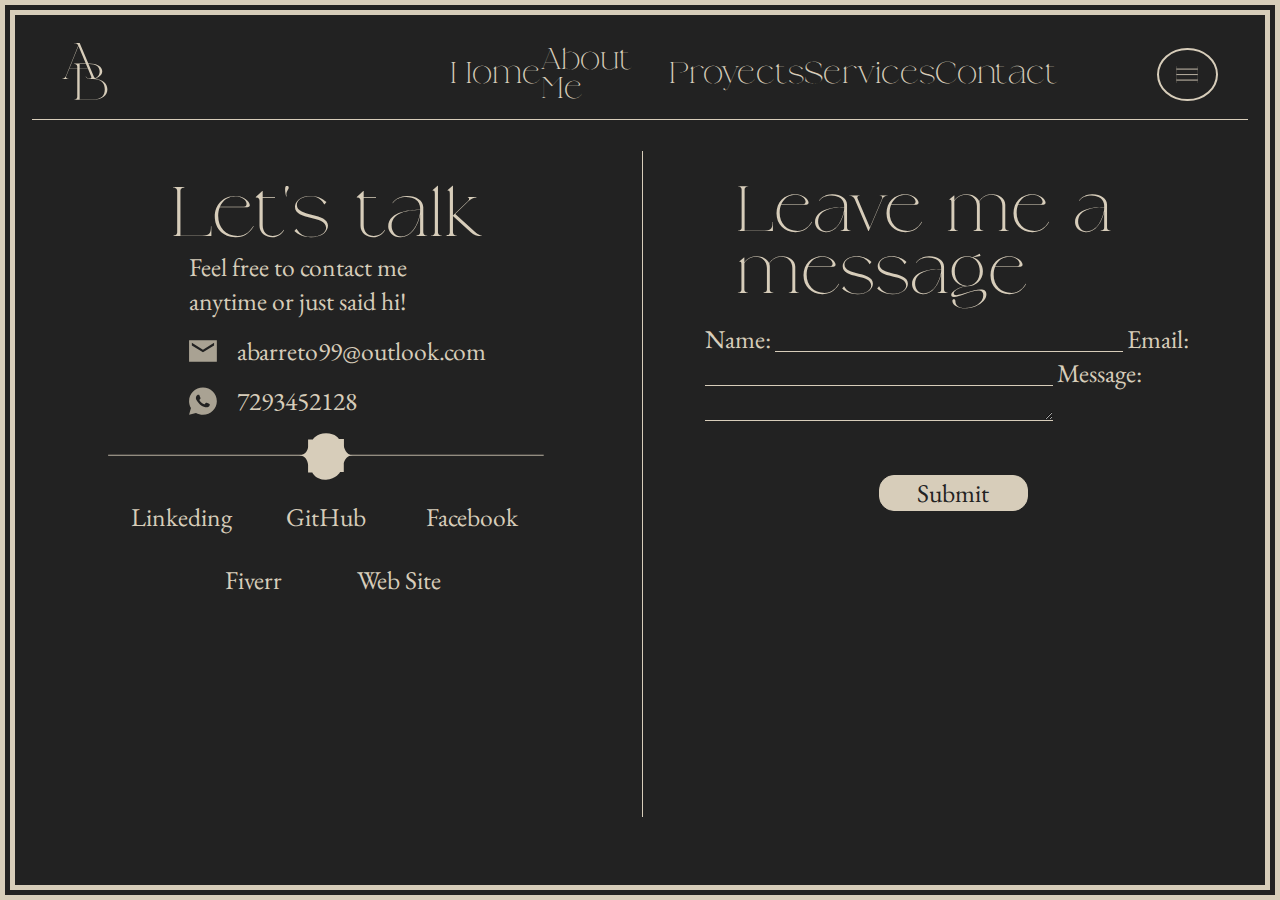
<file: contact.html>
<!DOCTYPE html>
<html lang="en">
<head>
    <meta charset="UTF-8">
    <meta name="viewport" content="width=device-width, initial-scale=1.0">
    <title>Document</title>
    <link rel="stylesheet" href="css/header.css" />
    <link rel="stylesheet" href="css/contact.css" />
</head>
<body id="contact">
    <div class="spacer"></div>
    <header class="header">
      <img class="headerLogo" src="./public/Logo.svg" alt="Antonio Barreto" />
      <div class="headerNav">
        <a class="h3" href="/Users/abarr/Documents/Proyectos/Portafolio/index.html">Home</a>
        <a class="h3" href="/Users/abarr/Documents/Proyectos/Portafolio/aboutMe.html">About Me</a>
        <a class="h3" href="/Users/abarr/Documents/Proyectos/Portafolio/proyects.html">Proyects</a>
        <a class="h3" href="/Users/abarr/Documents/Proyectos/Portafolio/services.html">Services</a>
        <a class="h3" href="/Users/abarr/Documents/Proyectos/Portafolio/contact.html">Contact</a>
      </div>
      <div class="headerBurger">
        <img src="./public/Line.svg" />
        <img src="./public/Line.svg" />
        <img src="./public/Line.svg" />
      </div>
    </header>
    <main id="contactMain">
        <section id="contactMainInfo">
            <h4>Let's talk</h4>
            <p id="contactMainInfoMessage">Feel free to contact me anytime or just said hi!</p>
            <div><img src="./public/Letter.svg" alt="Mail"><p>abarreto99@outlook.com</p></div>
            <div><img src="./public/Whatsapp.svg" alt="Whatsapp"><p>7293452128</p></div>
            <img src="./public/Divider.svg" id="divider">
            <ul>
                <li>Linkeding</li>
                <li>GitHub</li>
                <li>Facebook</li>
                <li>Fiverr</li>
                <li>Web Site</li>
            </ul>
        </section>
        <section id="contactMianForm">
          <h4>Leave me a message</h4>
          <form>
              <label for="contactName">Name:</label>
              <input type="text" id="contactName" class="contactMianFormInput">
              <label for="contactEmail">Email:</label>
              <input type="mail" id="contactEmail" class="contactMianFormInput">
              <label for="contactMessage">Message:</label>
              <textarea type="text" id="contactMessage" class="contactMianFormInput"></textarea>
              <input type="submit" class="contactMianFormSubmit">
          </form>
      </section>
    </main>
      
    <nav id="nav">
      <div class="header">
          <img class="headerLogo" src="./public/Logo.svg" alt="Antonio Barreto" />
          <h4>Navigate</h4>
          <div id="one" class="headerBurger">
            <img src="./public/Line.svg" />
            <img src="./public/Line.svg" />
            <img src="./public/Line.svg" />
          </div>
      </div>
      <div id="navBody">
          <a href="/Users/abarr/Documents/Proyectos/Portafolio/aboutMe.html" class="navBodyItems">
              <img src="./public/Aboutme.svg" alt="About Me" class="navBodyFrame"/>
              <img src="./public/Bear.svg" class="navBodyItem" />
              <p class="navBodyParagraph">About Me</p>
          </a>
          <a href="/Users/abarr/Documents/Proyectos/Portafolio/services.html" class="navBodyItems">
              <img src="./public/Turntable.svg" alt="Services" class="navBodyFrame"/>
              <img src="./public/Services.svg" class="navBodyItem" />
              <p class="navBodyParagraph">Services</p>
          </a>
          <a href="/Users/abarr/Documents/Proyectos/Portafolio/contact.html" class="navBodyItems">
              <img src="./public/Home.svg" alt="Home" class="navBodyFrame" />
              <img src="./public/Name.svg" class="navBodyItem" />
              <p class="navBodyParagraph">Home</p>
          </a>
          <a href="/Users/abarr/Documents/Proyectos/Portafolio/proyects.html" class="navBodyItems">
              <img src="./public/Projects.svg" alt="" class="navBodyFrame" />
              <img src="./public/Battery.svg" alt="" class="navBodyItem" />
              <p class="navBodyParagraph">Projects</p>
          </a>
      </div>
    </nav>
</body>
  <script src="./js/example.js"></script>
</html>
</file>
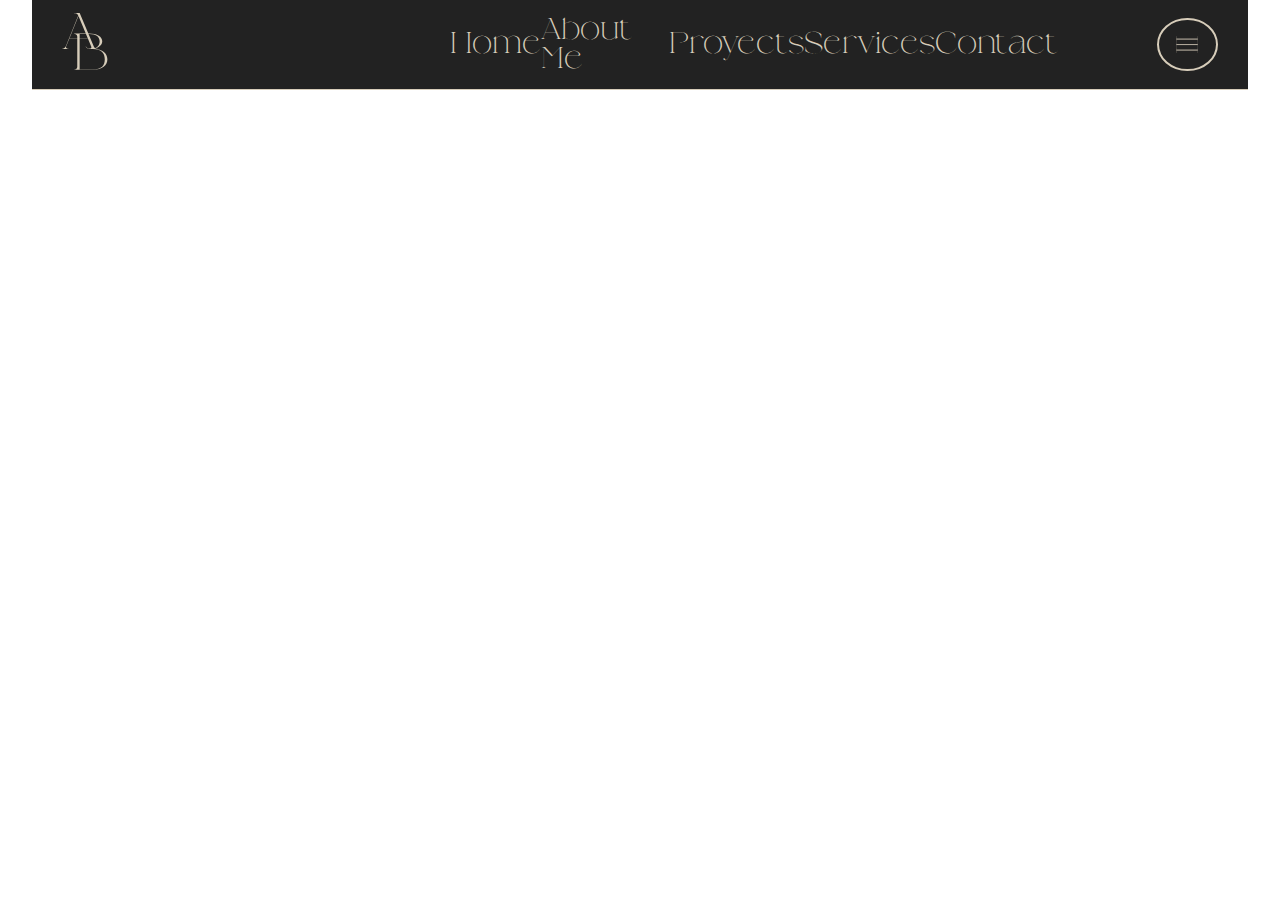
<file: Example.html>
<!DOCTYPE html>
<html lang="en">
<head>
    <meta charset="UTF-8">
    <meta name="viewport" content="width=device-width, initial-scale=1.0">
    <title>Document</title>
    <link rel="stylesheet" href="./css/header.css">
</head>
<body>
    <header class="header">
        <img class="headerLogo" src="./public/Logo.svg" alt="Antonio Barreto" />
        <div class="headerNav">
          <a class="h3" href="/Users/abarr/Documents/Proyectos/Portafolio/index.html">Home</a>
          <a class="h3" href="/Users/abarr/Documents/Proyectos/Portafolio/aboutMe.html">About Me</a>
          <a class="h3" href="/Users/abarr/Documents/Proyectos/Portafolio/proyects.html">Proyects</a>
          <a class="h3" href="/Users/abarr/Documents/Proyectos/Portafolio/services.html">Services</a>
          <a class="h3" href="/Users/abarr/Documents/Proyectos/Portafolio/contact.html">Contact</a>
        </div>
        <div class="headerBurger">
          <img src="./public/Line.svg" />
          <img src="./public/Line.svg" />
          <img src="./public/Line.svg" />
        </div>
    </header>
    
    <nav id="nav">
        <div class="header">
            <img class="headerLogo" src="./public/Logo.svg" alt="Antonio Barreto" />
            <h4>Navigate</h4>
            <div id="one" class="headerBurger">
              <img src="./public/Line.svg" />
              <img src="./public/Line.svg" />
              <img src="./public/Line.svg" />
            </div>
        </div>
        <div id="navBody">
            <a href="/Users/abarr/Documents/Proyectos/Portafolio/aboutMe.html" class="navBodyItems">
                <img src="./public/Aboutme.svg" alt="About Me" class="navBodyFrame"/>
                <img src="./public/Bear.svg" class="navBodyItem" />
                <p class="navBodyParagraph">About Me</p>
            </a>
            <a href="/Users/abarr/Documents/Proyectos/Portafolio/services.html" class="navBodyItems">
                <img src="./public/Turntable.svg" alt="Services" class="navBodyFrame"/>
                <img src="./public/Services.svg" class="navBodyItem" />
                <p class="navBodyParagraph">Services</p>
            </a>
            <a href="/Users/abarr/Documents/Proyectos/Portafolio/contact.html" class="navBodyItems">
                <img src="./public/Home.svg" alt="Home" class="navBodyFrame" />
                <img src="./public/Name.svg" class="navBodyItem" />
                <p class="navBodyParagraph">Home</p>
            </a>
            <a href="/Users/abarr/Documents/Proyectos/Portafolio/proyects.html" class="navBodyItems">
                <img src="./public/Projects.svg" alt="" class="navBodyFrame" />
                <img src="./public/Battery.svg" alt="" class="navBodyItem" />
                <p class="navBodyParagraph">Projects</p>
            </a>
        </div>
    </nav>
</body>
    <script src="./js/example.js"></script>
</html>
</file>
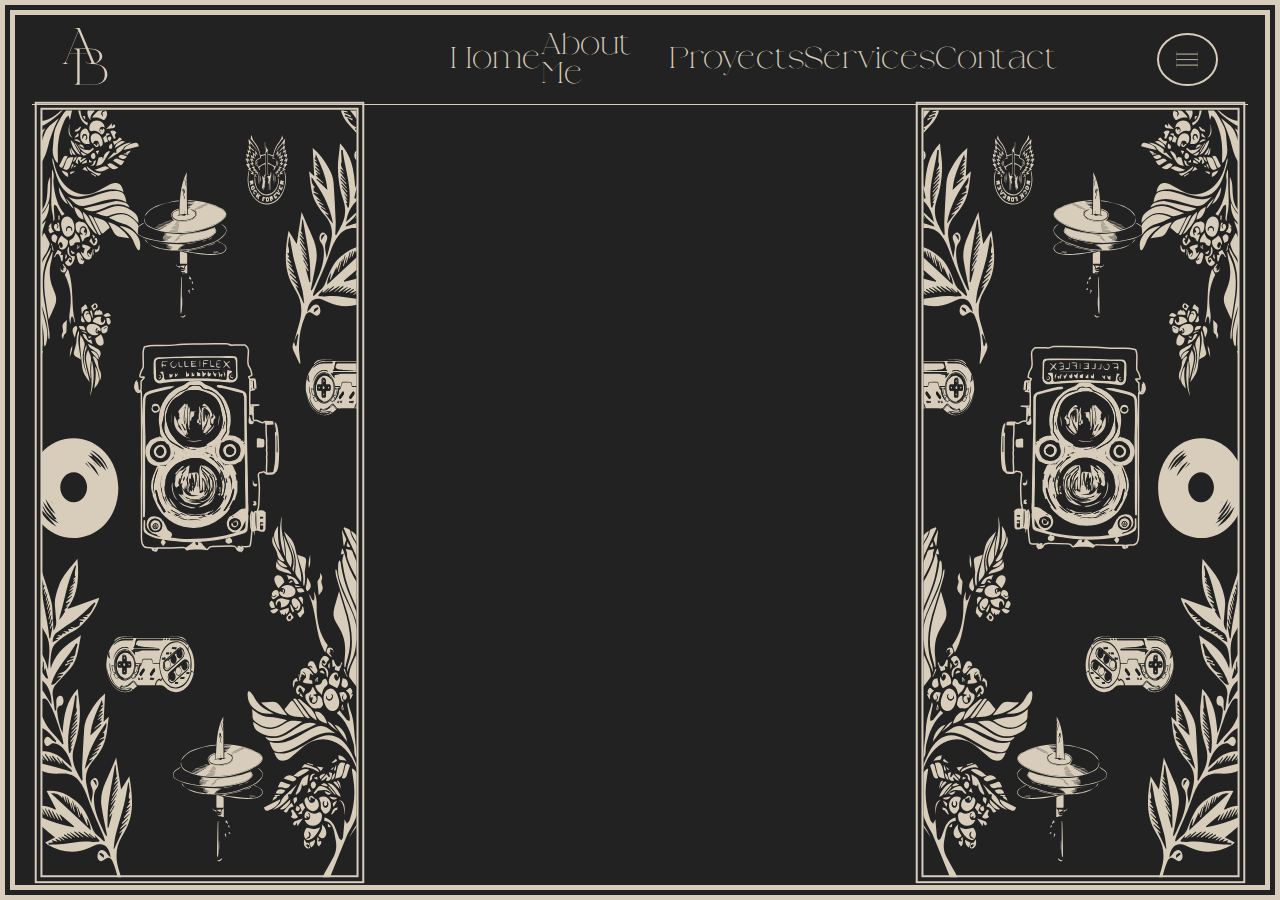
<file: proyects.html>
<!DOCTYPE html>
<html lang="en">
<head>
    <meta charset="UTF-8">
    <meta name="viewport" content="width=device-width, initial-scale=1.0">
    <title>Document</title>
    <link rel="stylesheet" href="css/header.css" />
    <link rel="stylesheet" href="css/proyects.css" />
</head>
<body id="proyects">
  <header class="header">
    <img class="headerLogo" src="./public/Logo.svg" alt="Antonio Barreto" />
    <div class="headerNav">
      <a class="h3" href="/Users/abarr/Documents/Proyectos/Portafolio/index.html">Home</a>
      <a class="h3" href="/Users/abarr/Documents/Proyectos/Portafolio/aboutMe.html">About Me</a>
      <a class="h3" href="/Users/abarr/Documents/Proyectos/Portafolio/proyects.html">Proyects</a>
      <a class="h3" href="/Users/abarr/Documents/Proyectos/Portafolio/services.html">Services</a>
      <a class="h3" href="/Users/abarr/Documents/Proyectos/Portafolio/contact.html">Contact</a>
    </div>
    <div class="headerBurger">
      <img src="./public/Line.svg" />
      <img src="./public/Line.svg" />
      <img src="./public/Line.svg" />
    </div>
  </header>
    <main id="proyectsBody">
        <aside><img src="./public/marginLeft.svg" alt=""></aside>
        <section id="proyectsBodyMain">
            <div></div>
            <div></div>
            <div></div>
            <div></div>
            <div></div>
        </section>
        <aside><img src="./public/marginRight.svg" alt=""></aside>
    </main>
    <nav id="nav">
      <div class="header">
          <img class="headerLogo" src="./public/Logo.svg" alt="Antonio Barreto" />
          <h4>Navigate</h4>
          <div id="one" class="headerBurger">
            <img src="./public/Line.svg" />
            <img src="./public/Line.svg" />
            <img src="./public/Line.svg" />
          </div>
      </div>
      <div id="navBody">
          <a href="/Users/abarr/Documents/Proyectos/Portafolio/aboutMe.html" class="navBodyItems">
              <img src="./public/Aboutme.svg" alt="About Me" class="navBodyFrame"/>
              <img src="./public/Bear.svg" class="navBodyItem" />
              <p class="navBodyParagraph">About Me</p>
          </a>
          <a href="/Users/abarr/Documents/Proyectos/Portafolio/services.html" class="navBodyItems">
              <img src="./public/Turntable.svg" alt="Services" class="navBodyFrame"/>
              <img src="./public/Services.svg" class="navBodyItem" />
              <p class="navBodyParagraph">Services</p>
          </a>
          <a href="/Users/abarr/Documents/Proyectos/Portafolio/contact.html" class="navBodyItems">
              <img src="./public/Home.svg" alt="Home" class="navBodyFrame" />
              <img src="./public/Name.svg" class="navBodyItem" />
              <p class="navBodyParagraph">Home</p>
          </a>
          <a href="/Users/abarr/Documents/Proyectos/Portafolio/proyects.html" class="navBodyItems">
              <img src="./public/Projects.svg" alt="" class="navBodyFrame" />
              <img src="./public/Battery.svg" alt="" class="navBodyItem" />
              <p class="navBodyParagraph">Projects</p>
          </a>
      </div>
    </nav>
    <footer>

    </footer>
</body>
  <script src="./js/example.js"></script>
</html>
</file>
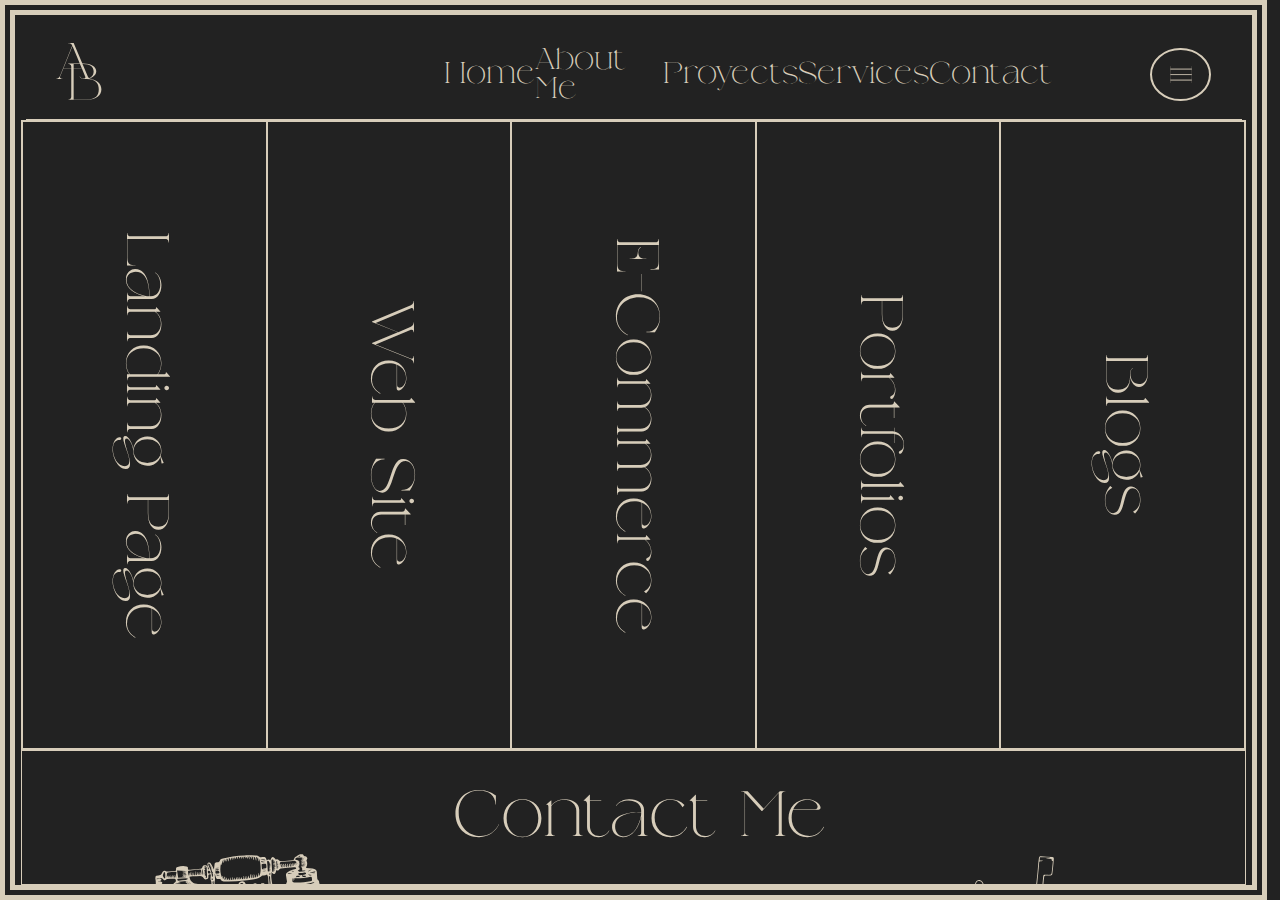
<file: services.html>
<!DOCTYPE html>
<html lang="en">
  <head>
    <meta charset="UTF-8" />
    <meta name="viewport" content="width=device-width, initial-scale=1.0" />
    <title>Document</title>
    <link rel="stylesheet" href="css/header.css" />
    <link rel="stylesheet" href="css/services.css" />
  </head>
  <body id="services">
    <div class="spacer"></div>
    <header class="header">
      <img class="headerLogo" src="./public/Logo.svg" alt="Antonio Barreto" />
      <div class="headerNav">
        <a class="h3" href="/Users/abarr/Documents/Proyectos/Portafolio/index.html">Home</a>
        <a class="h3" href="/Users/abarr/Documents/Proyectos/Portafolio/aboutMe.html">About Me</a>
        <a class="h3" href="/Users/abarr/Documents/Proyectos/Portafolio/proyects.html">Proyects</a>
        <a class="h3" href="/Users/abarr/Documents/Proyectos/Portafolio/services.html">Services</a>
        <a class="h3" href="/Users/abarr/Documents/Proyectos/Portafolio/contact.html">Contact</a>
      </div>
      <div class="headerBurger">
        <img src="./public/Line.svg" />
        <img src="./public/Line.svg" />
        <img src="./public/Line.svg" />
      </div>
    </header>
    <section id="servicesBody">
        <div class="service">Landing Page</div>
        <div class="service">Web Site</div>
        <div class="service">E-Commerce</div>
        <div class="service">Portfolios</div>
        <div class="service">Blogs</div>
    </section>
    <footer id="servicesFooter">
        <img src="./public/Phone.svg">
        <p>Contact Me</p>
        <img src="./public/Mailbox.svg">
    </footer>


    <nav id="nav">
      <div class="header">
          <img class="headerLogo" src="./public/Logo.svg" alt="Antonio Barreto" />
          <h4>Navigate</h4>
          <div id="one" class="headerBurger">
            <img src="./public/Line.svg" />
            <img src="./public/Line.svg" />
            <img src="./public/Line.svg" />
          </div>
      </div>
      <div id="navBody">
          <a href="/Users/abarr/Documents/Proyectos/Portafolio/aboutMe.html" class="navBodyItems">
              <img src="./public/Aboutme.svg" alt="About Me" class="navBodyFrame"/>
              <img src="./public/Bear.svg" class="navBodyItem" />
              <p class="navBodyParagraph">About Me</p>
          </a>
          <a href="/Users/abarr/Documents/Proyectos/Portafolio/services.html" class="navBodyItems">
              <img src="./public/Turntable.svg" alt="Services" class="navBodyFrame"/>
              <img src="./public/Services.svg" class="navBodyItem" />
              <p class="navBodyParagraph">Services</p>
          </a>
          <a href="/Users/abarr/Documents/Proyectos/Portafolio/contact.html" class="navBodyItems">
              <img src="./public/Home.svg" alt="Home" class="navBodyFrame" />
              <img src="./public/Name.svg" class="navBodyItem" />
              <p class="navBodyParagraph">Home</p>
          </a>
          <a href="/Users/abarr/Documents/Proyectos/Portafolio/proyects.html" class="navBodyItems">
              <img src="./public/Projects.svg" alt="" class="navBodyFrame" />
              <img src="./public/Battery.svg" alt="" class="navBodyItem" />
              <p class="navBodyParagraph">Projects</p>
          </a>
      </div>
    </nav>
  </body>
  <script src="./js/example.js"></script>
</html>
</file>
<file: css/header.css>
@font-face {
    font-family: Bergamo;
    src: url(../public/Bargemo.otf);
  }
@font-face {
    font-family:EBGaramond;
    src: url(../public/EBGaramond.ttf);
}
* {
    margin: 0;
    padding: 0;
    box-sizing: border-box;
}
.header {
    width: 95vw;
    margin: auto;
    height: 10vh;
    background: #222222;
    display: flex;
    justify-content: space-between;
    align-items: center;
    overflow: hidden;
    border-bottom: 1px solid #d7cdba;
}
.headerLogo {
    height: 80%;
    margin-left: 2.5%;
}
.headerNav {
    width: 50%;
    margin-left: 20%;
    display: flex;
    justify-content: space-around;
    align-items: center;
  }
.headerNav a {
    text-decoration: none;
    color: #d7cdba;
    font-family: "Bergamo", Times, serif;
    font-size: clamp(20px, 3vw, 30px);
}
.headerBurger {
    height: 60%;
    width: 5%;
    border: 2px solid #d7cdba;
    border-radius: 50%;
    display: flex;
    justify-content: center;
    align-items: center;
    flex-direction: column;
    padding:  5px 10px;
    margin-right: 2.5%;
    cursor: pointer;
}
.headerBurger  img{
    width: 60%;
    transition: 0.5s linear;
}
.headerBurger:hover > img:nth-child(1)  {
    transform: rotate(90deg) translate(12px, -5px);
}
.headerBurger:hover > img:nth-child(3)  {
    transform: rotate(90deg) translate(-10px, 5px);
}  

#nav {
    position: fixed;
    top: 0%;
    left: -110%;
    height: 100vh;
    width: 100vw;
    background: url('../public/Tree.svg'), #222222;
    background-repeat: no-repeat;
    background-position: 50% 90%;
    background-size: 42%;
    overflow: hidden;
    transition: 1.5s linear;
    border: 15px double #d7cdba;
    z-index: 2;
}
.header h4{
    color: #d7cdba;
    font-family: "Bergamo", Times, serif;
    font-size: clamp(30px, 5vw, 50px);
    font-weight: 100;
}
#navBody {
    height: 85%;
    width: 55%;
    margin: 1% auto 0;
    display: grid;
    grid-template-columns: repeat(3, 1fr);
    grid-template-rows: repeat(3, 1fr);
}
.navBodyItems {
    position: relative;
    display: flex;
    justify-content: center;
    align-items: center;
    height: 28vh;
    cursor: pointer;
  }
  .navBodyParagraph {
    position: absolute;
    color:#222222;
    background: #d7cdba;
    width: 60%;
    height: 75%;
    border-radius: 50%;
    z-index: 4;
    display: flex;
    justify-content: center;
    align-items: center;
    top: 12%;
    opacity: 0;
    transition: 0.5S linear;
    font-size: clamp(20px, 5vw, 35px);
    font-family: 'Bergamo';
    font-weight: 100;
}
.navBodyFrame {
    position: absolute;
    top: 0;
    left: 0;
    width: 100%;
    height: 100%;
    z-index: 5;
    transition: 1.5s linear;
}
.navBodyItems:hover > .navBodyFrame {
    transform: rotate(60deg);
   }
.navBodyItems:hover > .navBodyParagraph {
    opacity: 1;
}
.navBodyItem {
    height: 100%;
    z-index: 4;
}
.navBodyItems:nth-child(1) {
    grid-row: 1;
    grid-column: 2;
}
.navBodyItems:nth-child(2) {
    grid-row: 2;
    grid-column: 1;
}
.navBodyItems:nth-child(3) {
    grid-row: 2;
    grid-column: 3;
}
.navBodyItems:nth-child(4) {
    grid-row: 3;
    grid-column: 2;
}
@media (max-width: 1000px){
    .header {
        width: 85vw;
    }
    .headerNav {
        display: none;
      }
    .headerBurger {
        height: 50%;
        width: 20%;
    }

    #nav {
        background-position: center;
        background-size: 90%;
    }
    .header h4{
        display: none;
    }
    #navBody {
        height: 90%;
        width: 100%;
        margin: 0;
        grid-template-columns: repeat(1, 1fr);
        grid-template-rows: repeat(4, 1fr);
    }
    .navBodyItems:nth-child(1) {
        grid-row: 1;
        grid-column: 1;
    }
    .navBodyItems:nth-child(2) {
        grid-row: 2;
        grid-column: 1;
    }
    .navBodyItems:nth-child(3) {
        grid-row: 3;
        grid-column: 1;
    }
    .navBodyItems:nth-child(4) {
        grid-row: 4;
        grid-column: 1;
    }
    .navBodyItems {
        height: 20vh;

    }
    .navBodyParagraph {
        display: none;
    }
}
</file>
<file: css/contact.css>
@font-face {
    font-family: Bergamo;
    src: url(../public/Bargemo.otf);
  }
  @font-face {
    font-family:EBGaramond;
    src: url(../public/EBGaramond.ttf);
  }
*{
    margin: 0;
    padding: 0;
    box-sizing: border-box;
}
#contact {
    width: 100vw;
    height: 100vh;
    position: relative;
    background-color: #222222;
    border: 15px double #d7cdba;
}
.spacer {
    height: 15px;
}
#contactMain {
    height: 85%;
    width: 100%;
    margin: auto;
}
#contactMianForm {
    color: #d7cdba;
    height: 90%;
    width: 49.8%;
    border-left: 1px solid #d7cdba;
    display: inline-block;
    overflow: hidden;
    margin-top: 2.5%;
}
#contactMianForm h4{
    font-weight: 100;
    font-size: clamp(45px, 5vw, 80px);
    font-family: 'Bergamo';
    margin: 5% 15% 2.5%;
}
#contactMianForm form{
    width: 80%;
    margin: auto;
}
#contactMianForm form label{
    width: 20%;
    margin-bottom: 2.5%;
    text-align: center;
    font-size: clamp( 20px, 2vw, 30px);
    font-family: 'EBGaramond';
}
.contactMianFormInput{
    width: 70%;
    outline: none;
    background: none;
    border: none;
    border-bottom: 1px solid #d7cdba;
    color: #d7cdba;
    padding-left: 2.5%;
}
.contactMianFormSubmit {
    width: 30%;
    margin-left: 35%;
    margin-top: 10%;
    border-radius: 15px;
    background: #d7cdba;
    color: #222222;
    border: 1px solid #d7cdba;
    cursor: pointer;
    font-size: clamp(25px, 2vw, 30px);
    font-family: 'EBGaramond';
}
.contactMianFormSubmit:hover {
    background: #222222;
    color: #d7cdba;
}

#contactMainInfo {
    color: #d7cdba;
    height: 90%;
    width: 49.8%;
    display: inline-block;
    overflow: hidden;
    margin-top: 2.5%;
}
#contactMainInfo h4{
    font-weight: 100;
    font-size: clamp(70px, 5vw, 115px);
    font-family: 'Bergamo';
    margin: 5% 25% 0%;
}
#contactMainInfoMessage{
    font-size: clamp(25px, 2vw, 30px);
    font-family: 'EBGaramond';
    margin: 0 28% 2.5%;
    width: 40%;
}
#contactMainInfo div{
    margin: 2.5% 28%;
    display: flex;
}
#contactMainInfo div img{
    width: 10%;
    margin-right: 5%;
}
#contactMainInfo div p{
    font-size: clamp( 25px, 2vw, 30px);
    font-family: 'EBGaramond';
    margin-left: 2.5%;
}
#divider {
    width: 70%;
    margin: 0% 15% 2.5%;
}
#contactMainInfo ul {
    width: 70%;
    margin: auto;
    display: grid;
    grid-template-columns: 1fr 1fr 1fr;
    grid-template-rows: 1fr 1fr;
    font-size: clamp( 25px, 2vw, 35px);
    font-family: 'EBGaramond';
}
#contactMainInfo ul li{
    list-style: none;
    text-align: center;
}
#contactMainInfo ul li:nth-child(4){
    grid-row: 2;
    grid-column: 1/3;
    margin: 5% 0 0;
    
}
#contactMainInfo ul li:nth-child(5){
    grid-row: 2;
    grid-column: 2/4;
    margin: 5% 0 0;
}
@media (max-width: 600px){
    .spacer {
        height: 0px;
    }
    #contactMain {
        height: 90%;
        overflow-y: scroll;
    }
    #contactMianForm {
        height: 100%;
        width: 100%;
        border: none;
        display: block;
        margin-top: 0;
    }    
    #contactMianForm h4{
        margin: 15% 10% 20%;
    }
    #contactMianForm form{
        width: 90%;
    }
    #contactMianForm form label{
        margin-bottom: 15%;
    }
    .contactMianFormSubmit {
        width: 40%;
        margin-left: 50%;
        margin-top: 10%;
        border-radius: 35px;
        padding: 10px;
    }
    #contactMainInfo {
        height: 100%;
        width: 100%;
        border: none;
        display: block;
        margin-top: 0;
    }
    #contactMainInfo h4{
        margin: 15% 10% 10%;
    }
    #contactMainInfoMessage{
        margin: 0 12% 10%;
        width: 80%;
    }
    #contactMainInfo div{
        margin: 2.5% 12%;
    }
    #divider {
        margin: 10% 5% 10%;
        width: 90%;
    }
    #contactMainInfo ul {
        width: 95%;
        margin: 0;
    }
    #contactMainInfo ul li:nth-child(4){
        margin: 5% 0 0;
        
    }
    #contactMainInfo ul li:nth-child(5){
        grid-row: 2;
        grid-column: 2/4;
        margin: 5% 0 0;
    }
}
</file>
<file: css/proyects.css>
#proyects {
    background: #222222;
    border: 15px double #d7cdba;
    height: 100vh;
    width: 100vw;
}
#proyectsBody {
    height: 86.5vh;
    width: 97%;
    margin: auto;
    display: flex;
    justify-content: space-between;
    align-items: center;
}
#proyectsBodyMain {
    width: 60%;
    height: 100%;
    overflow-y: scroll;
}
::-webkit-scrollbar {
    display: none;
}
</file>
<file: css/services.css>
@font-face {
    font-family: Bergamo-Regular;
    src: url(../public/BergamoStd-Regular.otf);
  }
  @font-face {
    font-family: Bergamo-Bold;
    src: url(../public/BergamoStd-Bold.otf);
  }
* {
    margin: 0;
    padding: 0;
    box-sizing: border-box;
}
#services {
    width: 99vw;
    height: 100vh;
    overflow-x: hidden;
    position: relative;
    background-color: #222222;
    border: 15px double #d7cdba;
    z-index: 5;
}
.spacer {
    height: 15px;
}
#servicesBody {
    height: 70vh;
    width: 99%;
    margin: auto;
    border: 1px solid #d7cdba;
    display:  grid;
    grid-template-columns: 1fr 1fr 1fr 1fr 1fr;
    transition: 1s linear;
}
.service {
    height: 100%;
    border: 1px solid #d7cdba;
    cursor: pointer;
    color: #d7cdba;
    writing-mode: vertical-lr;
    display: flex;
    justify-content: center;
    align-items: center;
    font-size: clamp(40px, 5vw, 60px);
    font-family: 'Bergamo';
}
#servicesBody:has(.service:nth-child(1):hover) {
    grid-template-columns:1.4fr 0.9fr 0.9fr 0.9fr 0.9fr;
}
.service:nth-child(1):hover {
    background-image: url(../public/landing.png);
    box-sizing: 100%;
    background-repeat: no-repeat;
}
#servicesBody:has(.service:nth-child(2):hover) {
    grid-template-columns:0.9fr 1.4fr 0.9fr 0.9fr 0.9fr;
}
.service:nth-child(2):hover {
    background-image: url(../public/website.png);
    box-sizing: 100%;
    background-repeat: no-repeat;
}
#servicesBody:has(.service:nth-child(3):hover) {
    grid-template-columns:0.9fr 0.9fr 1.4fr 0.9fr 0.9fr;
}
.service:nth-child(3):hover {
    background-image: url(../public/ecommerce.png);
    box-sizing: 100%;
    background-repeat: no-repeat;
}
#servicesBody:has(.service:nth-child(4):hover) {
    grid-template-columns:0.9fr 0.9fr 0.9fr 1.4fr 0.9fr;
}
.service:nth-child(4):hover {
    background-image: url(../public/portfolio.png);
    box-sizing: 100%;
    background-repeat: no-repeat;
}
#servicesBody:has(.service:nth-child(5):hover) {
    grid-template-columns:0.9fr 0.9fr 0.9fr 0.9fr 1.4fr;
}
.service:nth-child(5):hover {
    background-image: url(../public/Blog.png);
    box-sizing: 100%;
    background-repeat: no-repeat;
}
#servicesFooter {
    width: 99%;
    margin: auto;
    height: 15vh;
    border: 1px solid #d7cdba;
    color:#d7cdba;
    display: flex;
    justify-content: center;
    align-items: center;
    cursor: pointer;
    overflow: hidden;
}
#servicesFooter p{
    font-size: clamp(40px, 5vw, 75px);
    font-family: 'Bergamo';
    margin: 0 10%;
}
#servicesFooter img{
    height: 120%;
    margin-top: 18%;
    transition: 1s linear;
}
#servicesFooter:hover > img{
    margin-top: 0%;
}
@media only screen and (max-width: 600px){
    #servicesBody {
        grid-template-rows: 1fr 1fr 1fr 1fr 1fr;
        grid-template-columns: repeat(1, 1fr);
    }
    .service {
        writing-mode: horizontal-tb;
    }
    #servicesBody:has(.service:nth-child(1):hover) {
        grid-template-columns: repeat(1, 1fr);
        grid-template-rows:1.4fr 0.9fr 0.9fr 0.9fr 0.9fr;
    }
    #servicesBody:has(.service:nth-child(2):hover) {
        grid-template-columns: repeat(1, 1fr);
        grid-template-rows:0.9fr 1.4fr 0.9fr 0.9fr 0.9fr;
    }
    #servicesBody:has(.service:nth-child(3):hover) {
        grid-template-columns: repeat(1, 1fr);
        grid-template-rows:0.9fr 0.9fr 1.4fr 0.9fr 0.9fr;
    }
    #servicesBody:has(.service:nth-child(4):hover) {
        grid-template-columns: repeat(1, 1fr);
        grid-template-rows:0.9fr 0.9fr 0.9fr 1.4fr 0.9fr;
    }
    #servicesBody:has(.service:nth-child(5):hover) {
        grid-template-columns: repeat(1, 1fr);
        grid-template-rows:0.9fr 0.9fr 0.9fr 0.9fr 1.4fr;
    }
    #servicesFooter img{
        display: none;
    }
}
</file>
